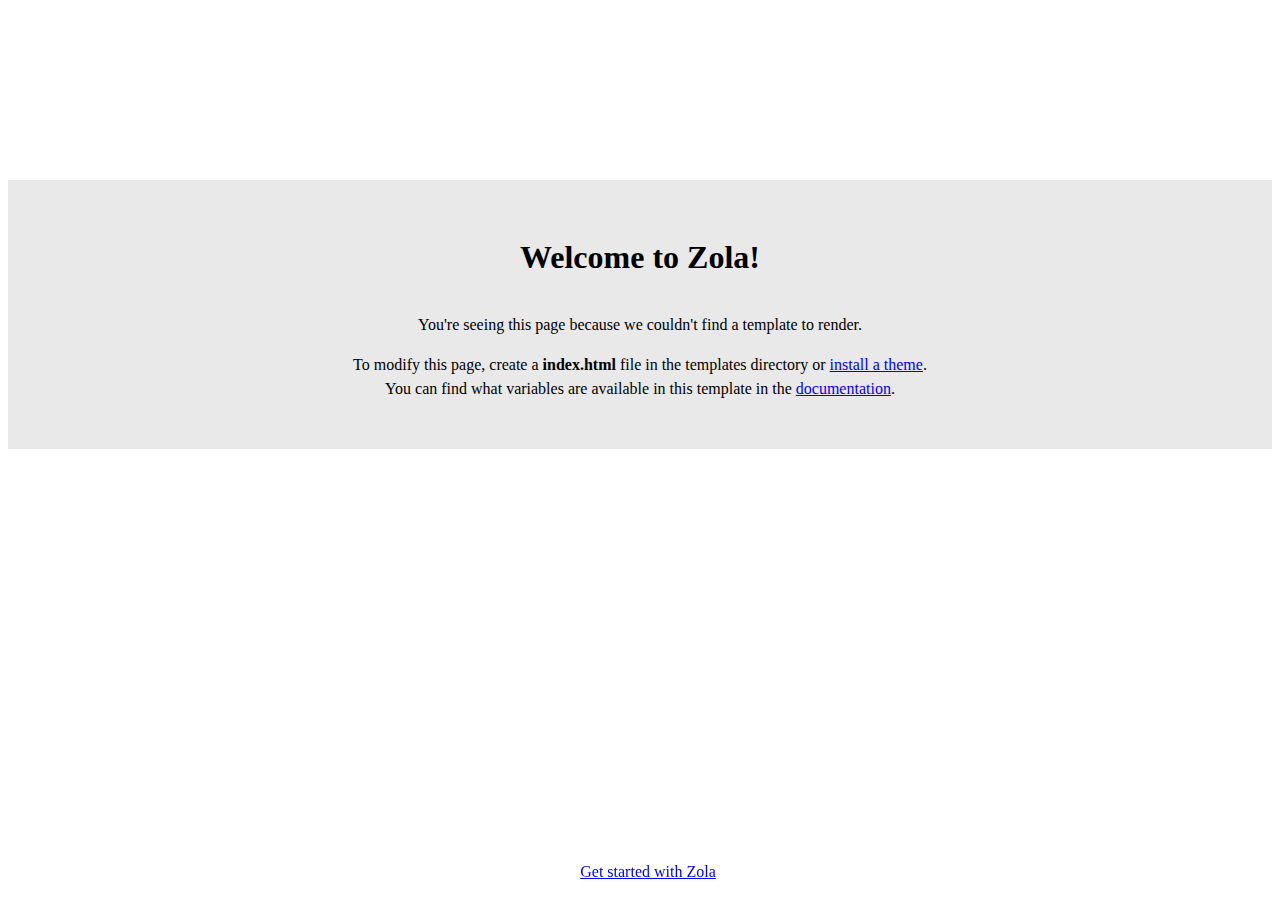
<file: index.html>
<html>
    <head>
        <title>Zola</title>
    </head>
    <body>
        <div class="container">
            <h1>Welcome to Zola!</h1>
            <p>
                You're seeing this page because we couldn't find a template to render.
            </p>
            <p>
                To modify this page, create a <b>index.html</b> file in the templates directory or
                <a href="https://www.getzola.org/documentation/themes/installing-and-using-themes/" target="_blank">install a theme</a>.
                <br>
                You can find what variables are available in this template in the <a href="https:&#x2F;&#x2F;www.getzola.org&#x2F;documentation&#x2F;templates&#x2F;pages-sections&#x2F;#section-variables" target="_blank">documentation</a>.
            </p>
        </div>
        <footer>
            <a href="https://www.getzola.org/documentation/getting-started/cli-usage/" target="_blank">Get started with Zola</a>
        </footer>
        <style>
            html {
                line-height: 1.5;
            }
            h1 {
                margin-bottom: 2rem;
            }
            .container {
                font-family: "sans-serif";
                text-align: center;
                margin-top: 20vh;
                padding: 2rem;
                background: #e9e9e9;
            }
            footer {
                position: fixed;
                width: 100%;
                bottom: 1rem;
                text-align: center;
            }
        </style>
    </body>
</html>
</file>
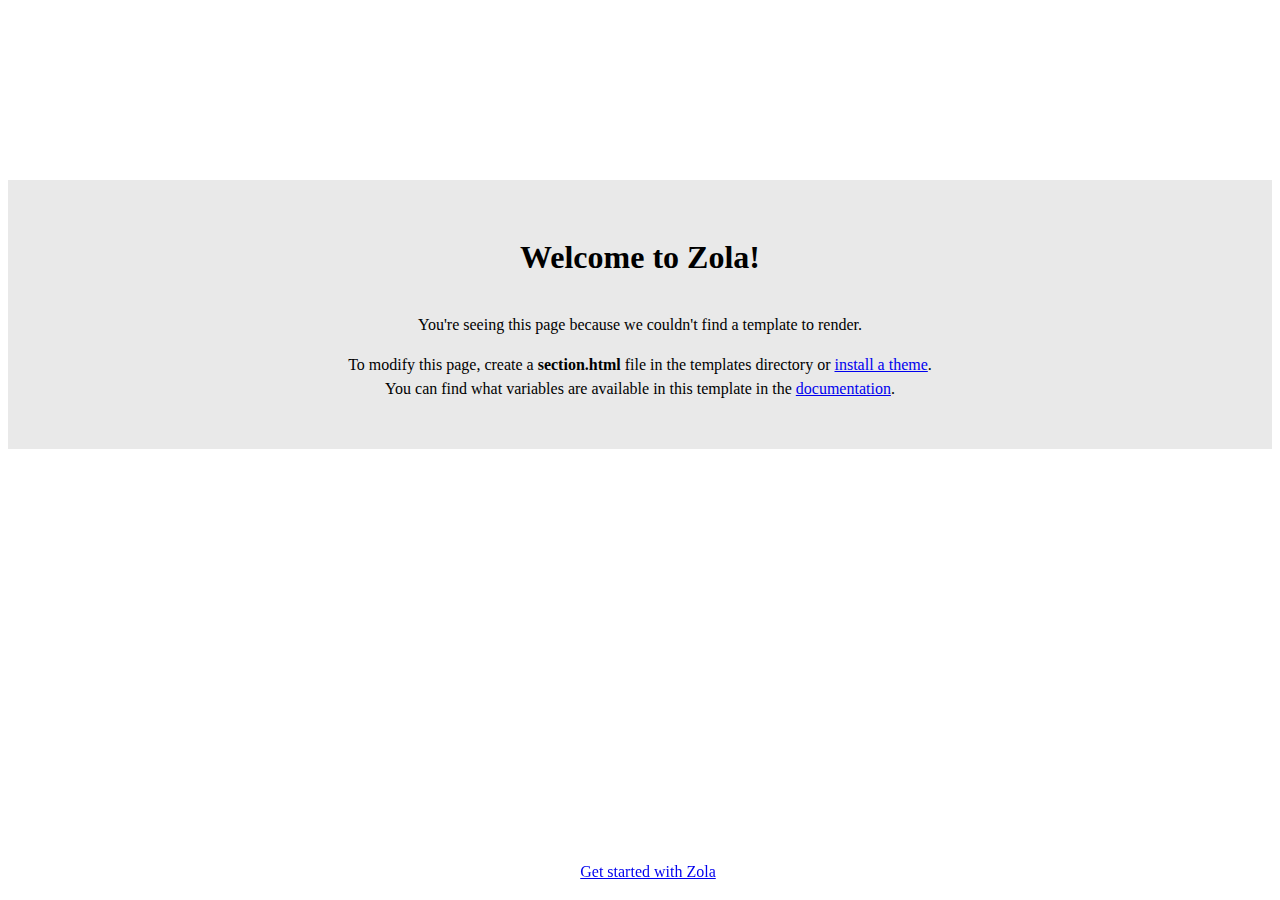
<file: blog/index.html>
<html>
    <head>
        <title>Zola</title>
    </head>
    <body>
        <div class="container">
            <h1>Welcome to Zola!</h1>
            <p>
                You're seeing this page because we couldn't find a template to render.
            </p>
            <p>
                To modify this page, create a <b>section.html</b> file in the templates directory or
                <a href="https://www.getzola.org/documentation/themes/installing-and-using-themes/" target="_blank">install a theme</a>.
                <br>
                You can find what variables are available in this template in the <a href="https:&#x2F;&#x2F;www.getzola.org&#x2F;documentation&#x2F;templates&#x2F;pages-sections&#x2F;#section-variables" target="_blank">documentation</a>.
            </p>
        </div>
        <footer>
            <a href="https://www.getzola.org/documentation/getting-started/cli-usage/" target="_blank">Get started with Zola</a>
        </footer>
        <style>
            html {
                line-height: 1.5;
            }
            h1 {
                margin-bottom: 2rem;
            }
            .container {
                font-family: "sans-serif";
                text-align: center;
                margin-top: 20vh;
                padding: 2rem;
                background: #e9e9e9;
            }
            footer {
                position: fixed;
                width: 100%;
                bottom: 1rem;
                text-align: center;
            }
        </style>
    </body>
</html>
</file>
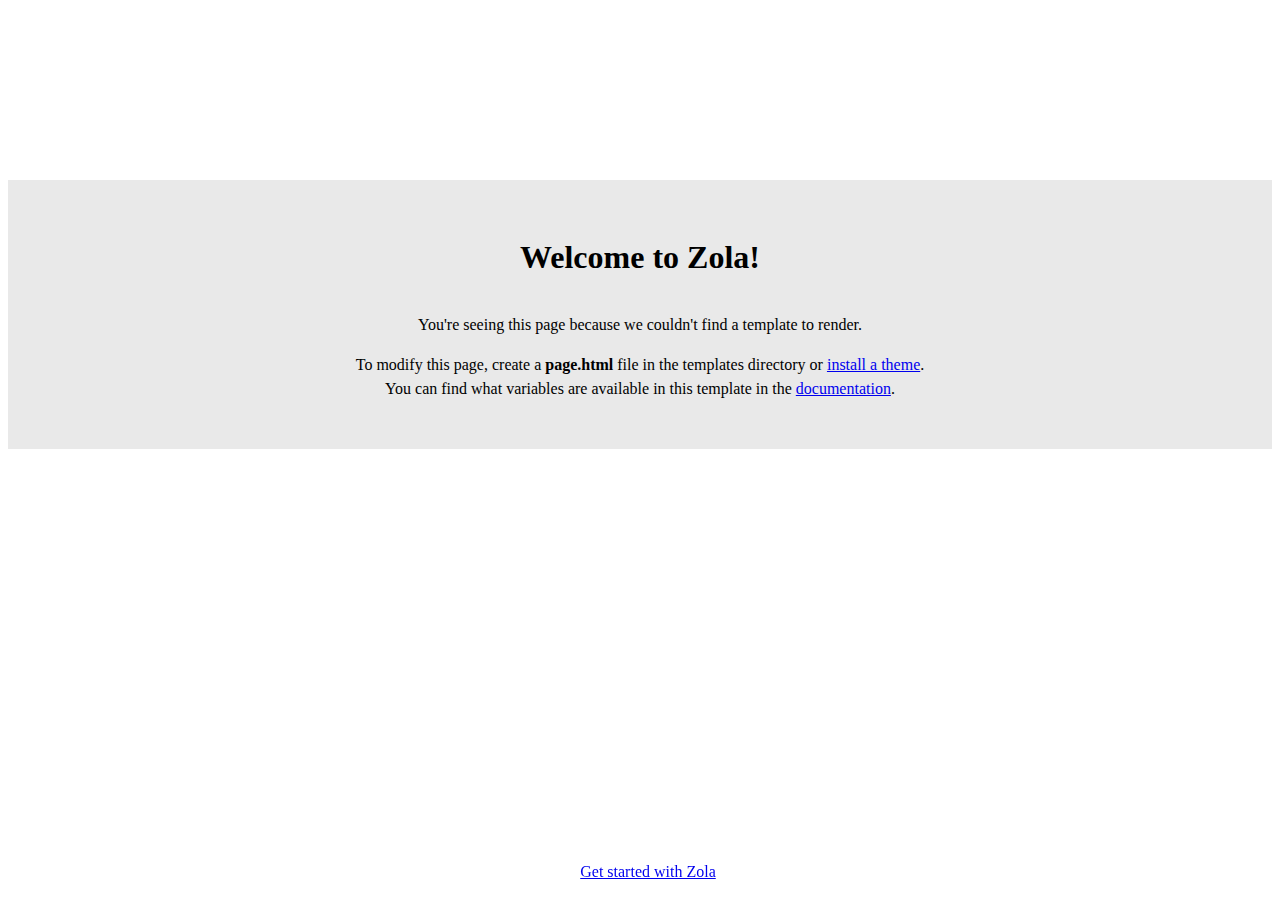
<file: blog/first-post/index.html>
<html>
    <head>
        <title>Zola</title>
    </head>
    <body>
        <div class="container">
            <h1>Welcome to Zola!</h1>
            <p>
                You're seeing this page because we couldn't find a template to render.
            </p>
            <p>
                To modify this page, create a <b>page.html</b> file in the templates directory or
                <a href="https://www.getzola.org/documentation/themes/installing-and-using-themes/" target="_blank">install a theme</a>.
                <br>
                You can find what variables are available in this template in the <a href="https:&#x2F;&#x2F;www.getzola.org&#x2F;documentation&#x2F;templates&#x2F;pages-sections&#x2F;#page-variables" target="_blank">documentation</a>.
            </p>
        </div>
        <footer>
            <a href="https://www.getzola.org/documentation/getting-started/cli-usage/" target="_blank">Get started with Zola</a>
        </footer>
        <style>
            html {
                line-height: 1.5;
            }
            h1 {
                margin-bottom: 2rem;
            }
            .container {
                font-family: "sans-serif";
                text-align: center;
                margin-top: 20vh;
                padding: 2rem;
                background: #e9e9e9;
            }
            footer {
                position: fixed;
                width: 100%;
                bottom: 1rem;
                text-align: center;
            }
        </style>
    </body>
</html>
</file>
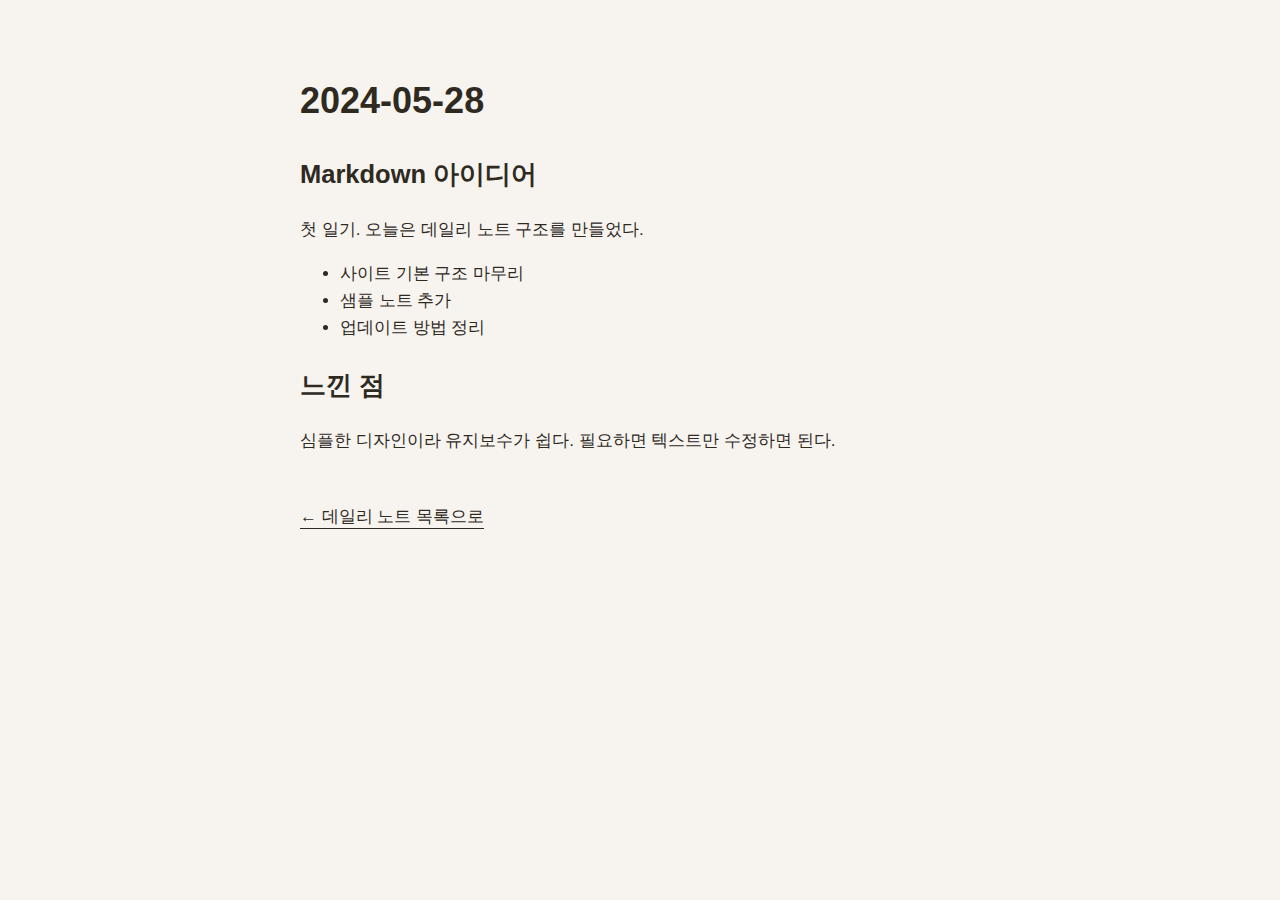
<file: notes/2024-05-28.html>
<!DOCTYPE html>
<html lang="ko">
<head>
    <meta charset="UTF-8">
    <title>2024-05-28</title>
    <meta name="viewport" content="width=device-width, initial-scale=1.0">
    <link rel="stylesheet" href="../styles.css">
</head>
<body class="note-page">
    <main>
        <h1>2024-05-28</h1>
        <section>
            <h2>Markdown 아이디어</h2>
            <p>첫 일기. 오늘은 데일리 노트 구조를 만들었다.</p>
            <ul>
                <li>사이트 기본 구조 마무리</li>
                <li>샘플 노트 추가</li>
                <li>업데이트 방법 정리</li>
            </ul>
        </section>
        <section>
            <h2>느낀 점</h2>
            <p>심플한 디자인이라 유지보수가 쉽다. 필요하면 텍스트만 수정하면 된다.</p>
        </section>
        <nav class="note-nav">
            <a href="../index.html">← 데일리 노트 목록으로</a>
        </nav>
    </main>
</body>
</html>
</file>
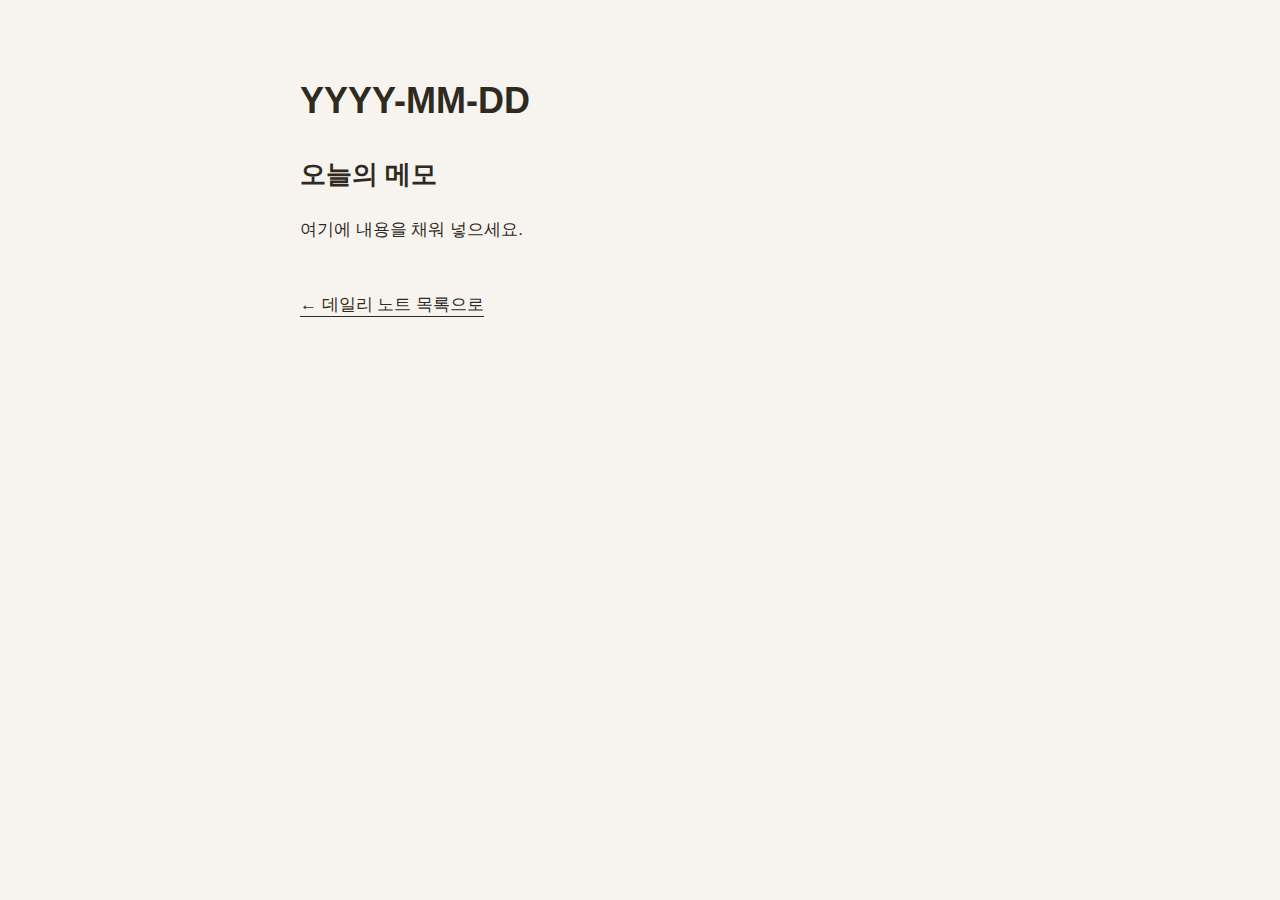
<file: notes/template.html>
<!DOCTYPE html>
<html lang="ko">
<head>
    <meta charset="UTF-8">
    <title>YYYY-MM-DD</title>
    <meta name="viewport" content="width=device-width, initial-scale=1.0">
    <link rel="stylesheet" href="../styles.css">
</head>
<body class="note-page">
    <main>
        <h1>YYYY-MM-DD</h1>
        <section>
            <h2>오늘의 메모</h2>
            <p>여기에 내용을 채워 넣으세요.</p>
        </section>
        <nav class="note-nav">
            <a href="../index.html">← 데일리 노트 목록으로</a>
        </nav>
    </main>
</body>
</html>
</file>
<file: styles.css>
:root {
    color-scheme: light dark;
    font-family: "Pretendard", "AppleSDGothicNeo", "Segoe UI", sans-serif;
    background-color: #f7f4ef;
    color: #2f2a1f;
    line-height: 1.6;
    font-size: 17px;
    text-size-adjust: 100%;
}

body {
    margin: 0;
    padding: 0;
}

main {
    margin: 0 auto;
    max-width: 720px;
    padding: 48px 24px 64px;
}

header {
    margin-bottom: 32px;
}

header h1 {
    font-size: 32px;
    margin: 0 0 8px;
}

header p {
    margin: 0;
    color: #5f5644;
}

.note-list {
    display: flex;
    flex-direction: column;
    gap: 16px;
    padding: 0;
    list-style: none;
}

.note-list a {
    display: block;
    padding: 16px;
    border: 1px solid #d8d1c3;
    border-radius: 8px;
    text-decoration: none;
    color: inherit;
    background-color: rgba(255, 255, 255, 0.65);
    transition: transform 0.1s ease, box-shadow 0.1s ease;
}

.note-list a:hover {
    transform: translateY(-2px);
    box-shadow: 0 4px 10px rgba(0, 0, 0, 0.08);
}

.note-meta {
    display: flex;
    justify-content: space-between;
    font-size: 14px;
    color: #6b604c;
}

.note-title {
    font-size: 20px;
    margin: 8px 0 0;
}

.note-description {
    margin: 8px 0 0;
    color: #4b4334;
}

.note-page main {
    max-width: 680px;
}

.note-page h1 {
    font-size: 36px;
    margin-bottom: 24px;
}

.note-page section + section {
    margin-top: 24px;
}

.note-nav {
    margin-top: 48px;
}

.note-nav a {
    color: inherit;
    text-decoration: none;
    border-bottom: 1px solid currentColor;
    padding-bottom: 2px;
}

footer {
    margin-top: 56px;
    color: #6b604c;
    font-size: 14px;
}

@media (max-width: 600px) {
    main {
        padding: 32px 16px 48px;
    }

    header h1 {
        font-size: 28px;
    }
}
</file>
